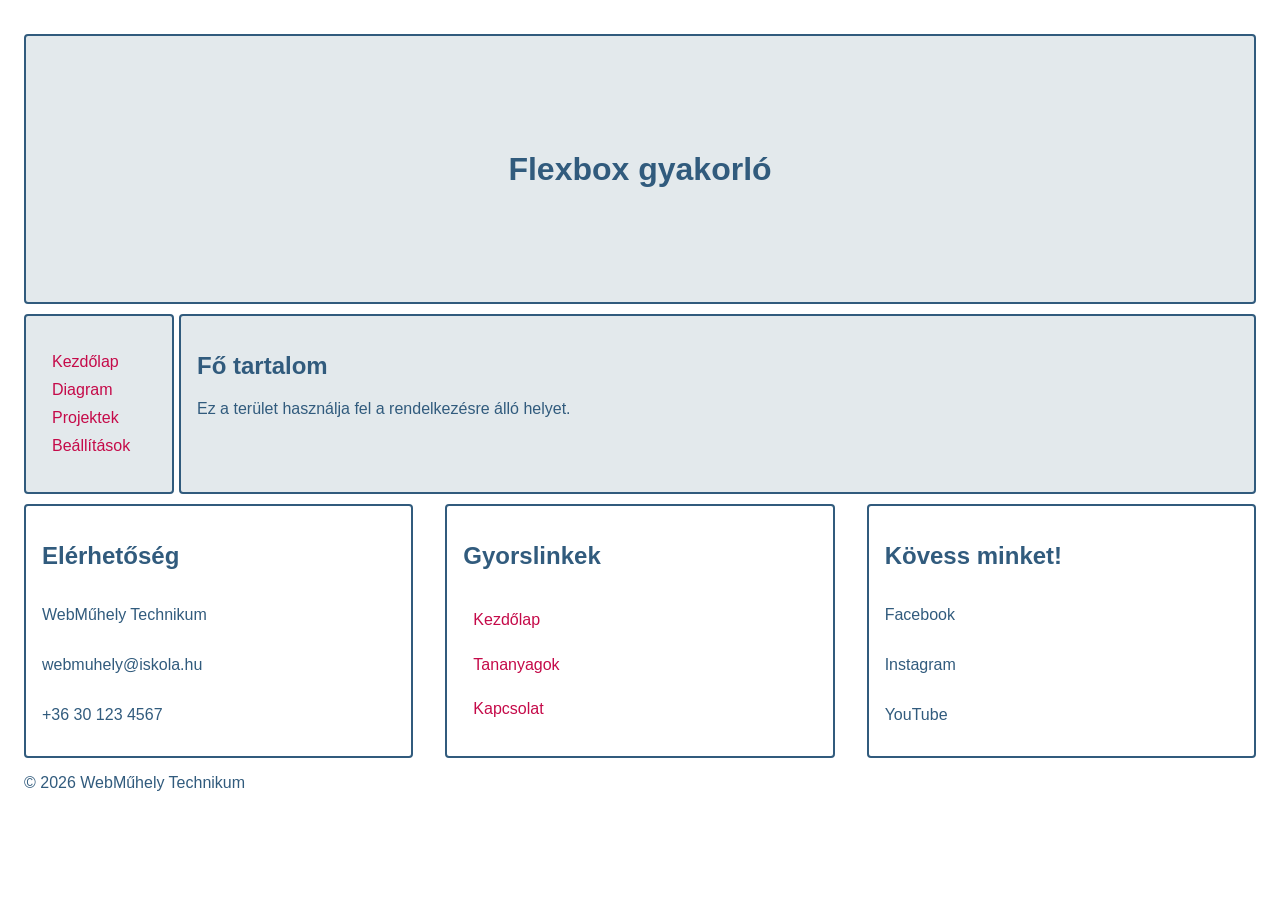
<file: index.html>
<!doctype html>
<html lang="en">
  <head>
    <meta charset="UTF-8" />
    <meta name="viewport" content="width=device-width, initial-scale=1.0" />
    <link rel="stylesheet" href="formazas.css" />
    <link rel="stylesheet" href="flex1.css" />
    <title>Saját név</title>
  </head>
  <body>
    <header>
      <h1>Flexbox gyakorló</h1>
    </header>
    <main class="page">
      <nav class="side-menu">
        <ul>
          <li><a href="index.html">Kezdőlap</a></li>
          <li><a href="diagram.html">Diagram</a></li>
          <li><a href="#">Projektek</a></li>
          <li><a href="#">Beállítások</a></li>
        </ul>
      </nav>

      <article class="content">
        <h1>Fő tartalom</h1>
        <p>Ez a terület használja fel a rendelkezésre álló helyet.</p>
      </article>
    </main>
    <footer>
      <div class="footer-content">
        <section class="footer-column">
          <h2>Elérhetőség</h2>
          <p>WebMűhely Technikum</p>
          <p>webmuhely@iskola.hu</p>
          <p>+36 30 123 4567</p>
        </section>

        <section class="footer-column">
          <h2>Gyorslinkek</h2>
          <nav class="footer-links">
            <a href="#">Kezdőlap</a>
            <a href="#">Tananyagok</a>
            <a href="#">Kapcsolat</a>
          </nav>
        </section>

        <section class="footer-column">
          <h2>Kövess minket!</h2>
          <p>Facebook</p>
          <p>Instagram</p>
          <p>YouTube</p>
        </section>
      </div>

      <p class="copyright">© 2026 WebMűhely Technikum</p>
    </footer>
  </body>
</html>
</file>
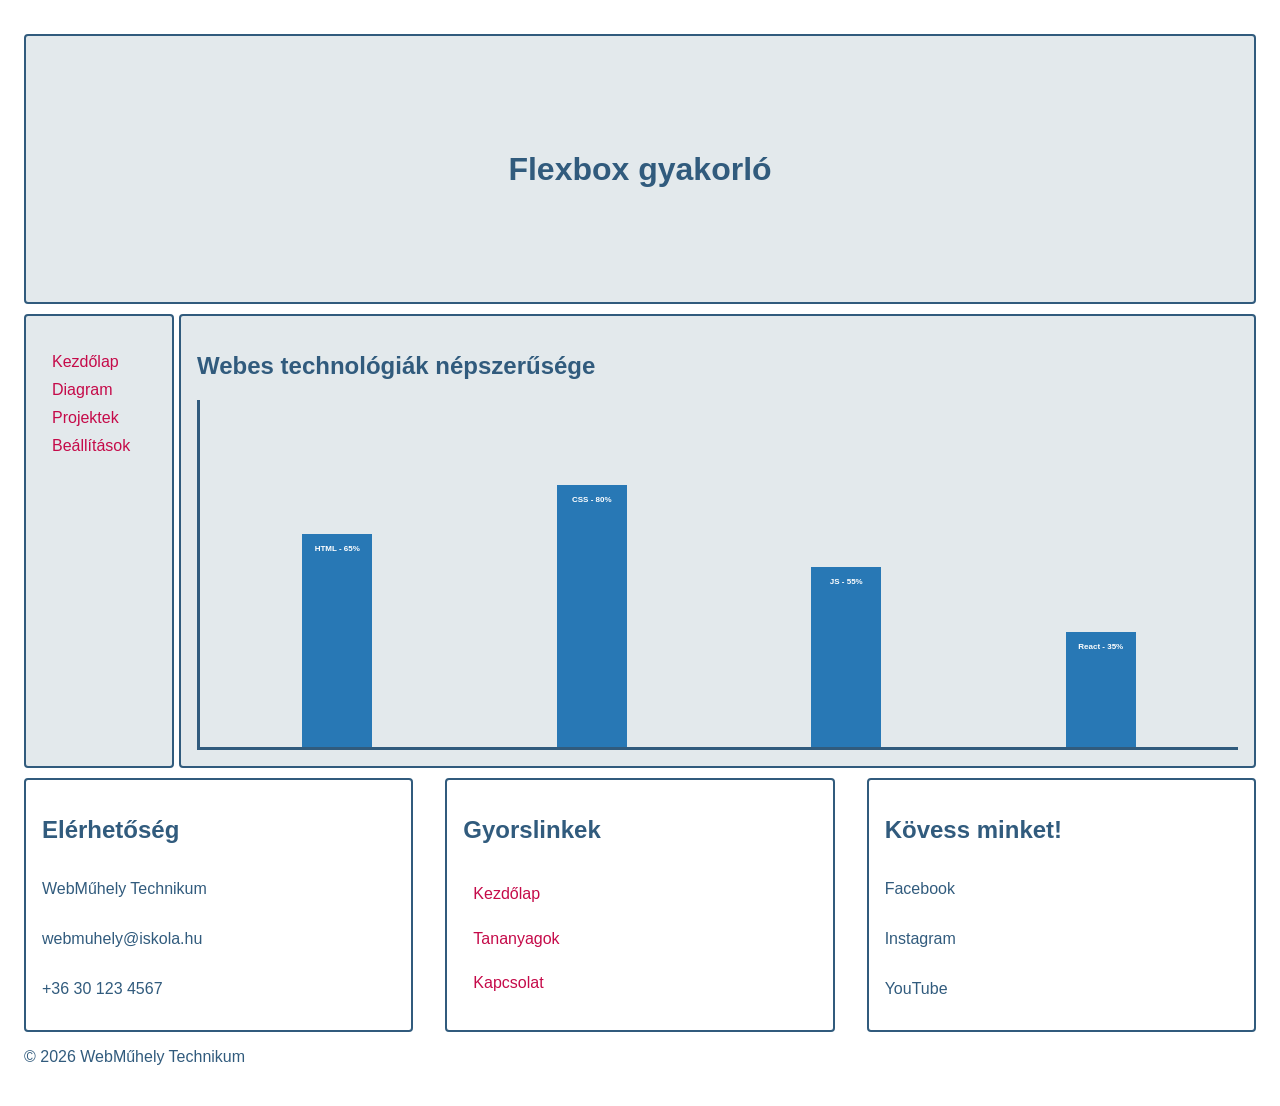
<file: diagram.html>
<!doctype html>
<html lang="en">
  <head>
    <meta charset="UTF-8" />
    <meta name="viewport" content="width=device-width, initial-scale=1.0" />
    <link rel="stylesheet" href="formazas.css" />
    <link rel="stylesheet" href="flex1.css" />
    <title>Saját név</title>
  </head>
  <body>
    <header>
      <h1>Flexbox gyakorló</h1>
    </header>
    <main class="page">
      <nav class="side-menu">
        <ul>
          <li><a href="index.html">Kezdőlap</a></li>
          <li><a href="diagram.html">Diagram</a></li>
          <li><a href="#">Projektek</a></li>
          <li><a href="#">Beállítások</a></li>
        </ul>
      </nav>

      <article class="content">
        <div class="diagram">
          <h2>Webes technológiák népszerűsége</h2>

          <div class="chart">
            <div class="column html-column">
              <div class="bar">HTML - 65%</div>
            </div>

            <div class="column css-column">
              <div class="bar">CSS - 80%</div>
            </div>

            <div class="column js-column">
              <div class="bar">JS - 55%</div>
            </div>

            <div class="column react-column">
              <div class="bar">React - 35%</div>
            </div>
          </div>
        </div>
      </article>
    </main>
    <footer>
      <div class="footer-content">
        <section class="footer-column">
          <h2>Elérhetőség</h2>
          <p>WebMűhely Technikum</p>
          <p>webmuhely@iskola.hu</p>
          <p>+36 30 123 4567</p>
        </section>

        <section class="footer-column">
          <h2>Gyorslinkek</h2>
          <nav class="footer-links">
            <a href="#">Kezdőlap</a>
            <a href="#">Tananyagok</a>
            <a href="#">Kapcsolat</a>
          </nav>
        </section>

        <section class="footer-column">
          <h2>Kövess minket!</h2>
          <p>Facebook</p>
          <p>Instagram</p>
          <p>YouTube</p>
        </section>
      </div>

      <p class="copyright">© 2026 WebMűhely Technikum</p>
    </footer>
  </body>
</html>
</file>
<file: formazas.css>
* {
  box-sizing: border-box;
}

body {
  margin: 0;
  padding: 24px;
  font-family: Arial, sans-serif;
  color: #315b7d;
}

.item,
.card,
.menu a,
.logo,
.side-menu,
.content,
header {
  padding: 16px;
  border: 2px solid #315b7d;
  background-color: #e3e9ec;
  border-radius: 4px;
}
footer,
header {
  margin: 10px 0;
}
.footer-column {
  padding: 16px;
  border: 2px solid #315b7d;

  border-radius: 4px;
}

nav ul {
  padding: 0;
  list-style-type: none;
}
nav a {
  display: block;
  text-decoration: none;
  color: rgb(197, 10, 73);
  padding: 5px 10px;
}
nav a:hover {
  color: rgb(235, 211, 219);
  background: #315b7d;
}

/* diagram
 */
.chart {
  height: 350px;
  padding: 20px 20px 0;
  border-left: 3px solid #315b7d;
  border-bottom: 3px solid #315b7d;
}
.column {
  background-color: #2878b5;
}
.bar {
  padding-top: 10px;
  color: white;
  font-weight: bold;
  text-align: center;
  font-size: 8px;
}
</file>
<file: flex1.css>
header{
    height: 30vh;
    display: flex;
    justify-content: center;
    align-items: center;

}

.page {
    display: flex;
    flex-direction: row;
    flex-wrap: nowrap;
    gap: 5px;
}

.side-menu {
    flex: 0 0 150px;
}

.content{
    flex: 1;
}

.footer-content{
    display: flex;
    flex-direction: row;
    flex-wrap: wrap;
    gap: 32px;
    justify-content: space-between;
}

.footer-column{
    flex: 1 1 200px;
    display: flex;
    flex-direction: column;
}
.footer-links{
    flex:1;
    display: flex;
    flex-direction: column;
    justify-content: space-evenly;
}

.chart{
    display: flex;
    justify-content: space-around;
    align-items: flex-end;
    gap: 20px;
}
.column{
    flex: 0 0 70px;
}

.html-column{
    height: 65%;
}

.css-column{
    height: 80%;
}
.js-column{
    height: 55%;
}
.react-column{
    height: 35%;
}




@media screen and (max-width:620px){
    .page{
        flex-direction: column;
    }
    .side-menu{
        flex:1;
    }
}
</file>
